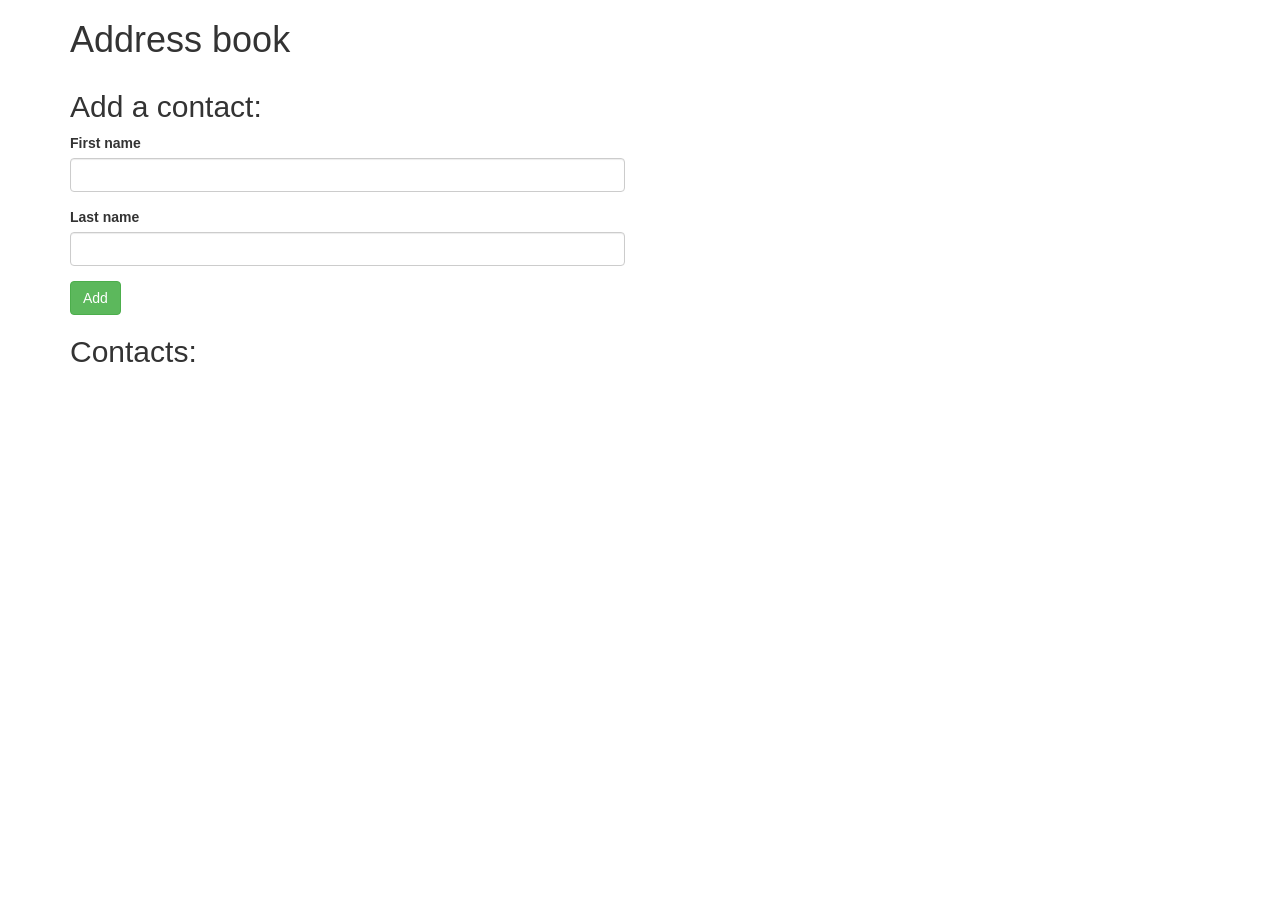
<file: index.html>
<!DOCTYPE html>
<html>
  <head>
    <link href="css/bootstrap.css" rel="stylesheet" type="text/css">
    <link href="css/styles.css" rel="stylesheet" type="text/css">
    <script src="js/jquery-3.3.1.js"></script>
    <script src="js/scripts.js"></script>
    <title>Address book</title>
  </head>
  <body>
    <div class="container">
      <h1>Address book</h1>

      <div class="row">
        <div class="col-md-6">
          <h2>Add a contact:</h2>
          <form id="new-contact">
            <div class="form-group">
              <label for="new-first-name">First name</label>
              <input type="text" class="form-control" id="new-first-name">
            </div>
            <div class="form-group">
              <label for="new-last-name">Last name</label>
              <input type="text" class="form-control" id="new-last-name">
            </div>

            <button type="submit" class="btn btn-success">Add</button>
          </form>

          <h2>Contacts:</h2>
          <ul id="contacts">

          </ul>
        </div>
        <div class="col-md-6">
          <div id="show-contact">
            <h2></h2>

            <p>First name: <span class="first-name"></span></p>
            <p>Last name: <span class="last-name"></span></p>
          </div>
        </div>
      </div>
    </div>
  </body>
</html>
</file>
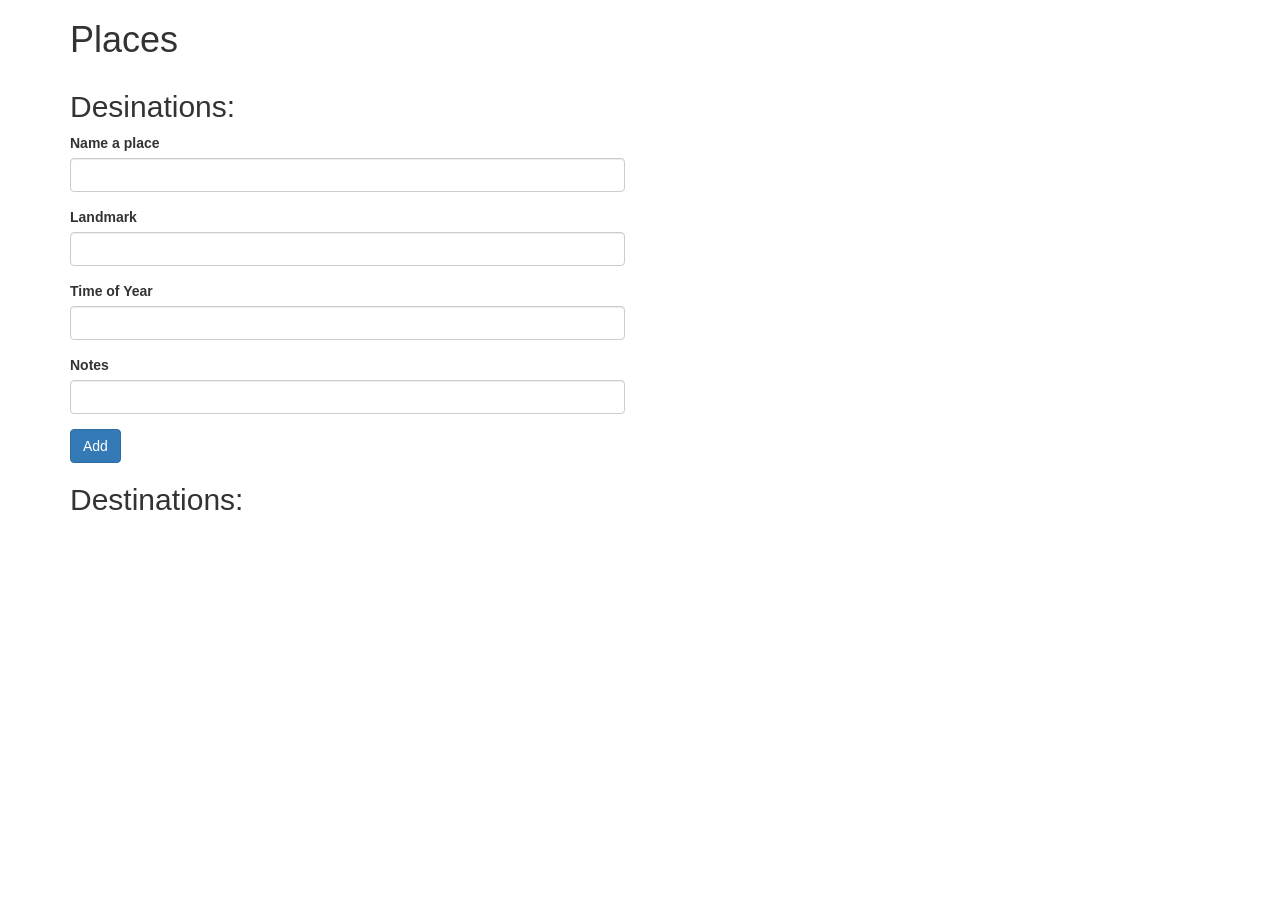
<file: places.html>
<!DOCTYPE html>
<html>
  <head>
    <link href="css/bootstrap.css" rel="stylesheet" type="text/css">
    <link href="css/places.css" rel="stylesheet" type="text/css">
    <script src="js/jquery-3.3.1.js"></script>
    <script src="js/places.js"></script>
    <link href="img/robo.ico">
    <title>Places</title>
  </head>
  <body>
    <div class="container">
      <h1>Places</h1>

      <div class="row">
        <div class="col-md-6">
          <h2>Desinations:</h2>
          <form id="new-contact">
            <div class="form-group">
              <label for="location">Name a place</label>
              <input type="text" class="form-control" id="inputlocation">
            </div>
            <div class="form-group">
              <label for="landmark">Landmark</label>
              <input type="text" class="form-control" id="inputlandmark">
            </div>
            <div class="form-group">
              <label for="time">Time of Year</label>
              <input type="text" class="form-control" id="inputtime">
            </div>
            <div class="form-group">
              <label for="notes">Notes</label>
              <input type="text" class="form-control" id="inputnotes">
            </div>
            <button type="submit" class="btn btn-primary">Add</button>
          </form>

          <h2>Destinations:</h2>
          <ul id="results">

          </ul>
        </div>
        <div class="col-md-6">
          <div id="show-results">
            <h2></h2>

            <p>Location: <span id="location"></span></p>
            <p>Landmark: <span id="landmark"></span></p>
            <p>Time of Year: <span id="time"></span></p>
            <p>Notes: <span id="notes"></span></p>
          </div>
        </div>
      </div>
    </div>
  </body>
</html>
</file>
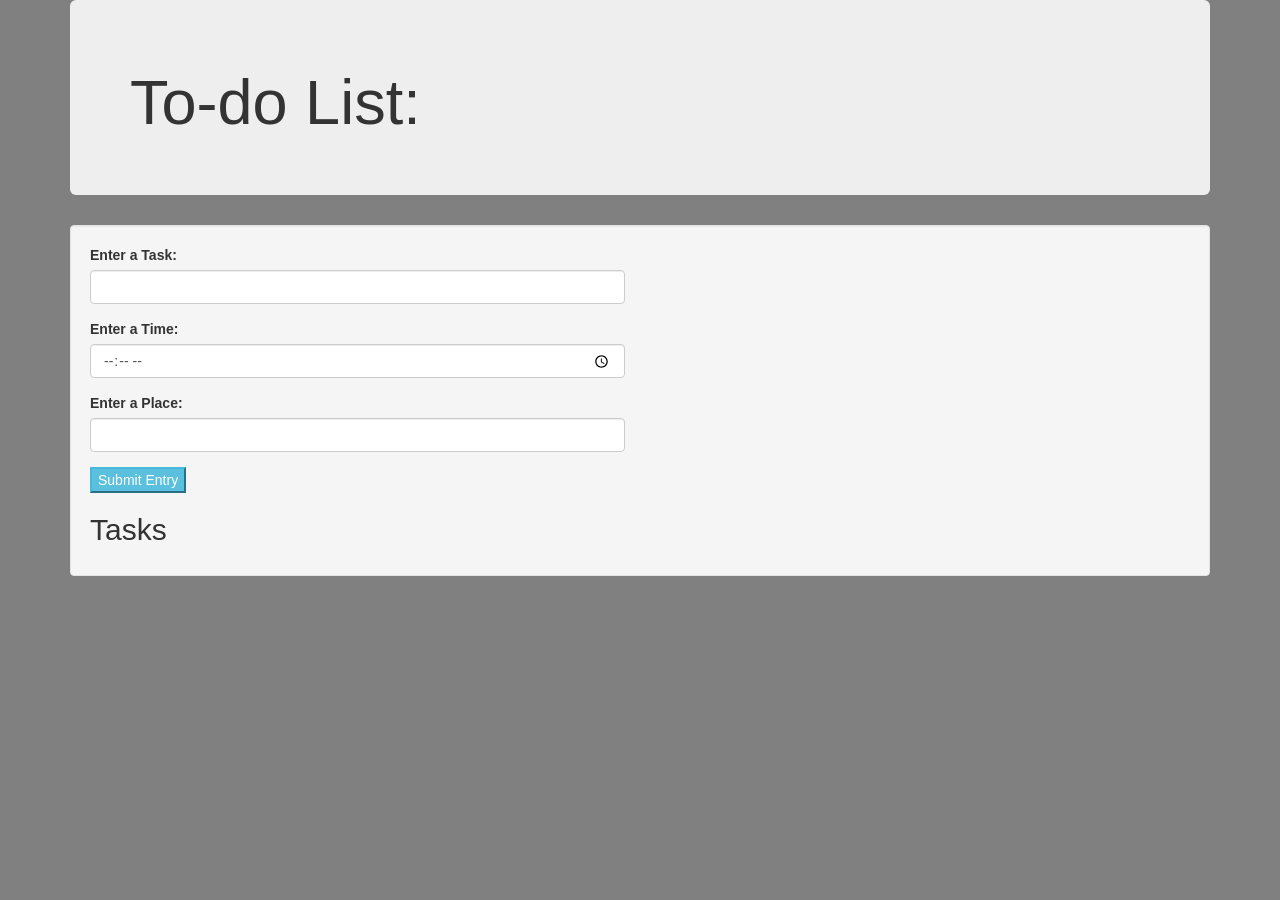
<file: todo.html>
<!DOCTYPE html>
<html>
  <head>
    <link href="css/bootstrap.css" rel="stylesheet" type="text/css">
    <link href="css/todo.css" rel="stylesheet" type="text/css">
    <script src="js/jquery-3.3.1.js"></script>
    <script src="js/todo.js"></script>
    <title>To-do List</title>
    <link href='img/icon.ico' rel='shortcut icon'>
  </head>
  <body>
    <div class="container">
      <div class="jumbotron">
        <h1>To-do List:</h1>
      </div>
      <div class='well'>
        <div class='row'>
          <div class='col-md-6'>
            <form id="todolist">
              <div class='form-group'>
                <label for="inputTask">Enter a Task:</label>
                <input type='text' class='form-control' id='inputTask'>
              </div>
              <div class='form-group'>
                <label for='inputTime'>Enter a Time:</label>
                <input type='time' class='form-control' id='inputTime'>
              </div>
              <div class='form-group'>
                <label for='inputPlace'>Enter a Place:</label>
                <input type='text' class='form-control' id='inputPlace'>
              </div>
              <button type='submit' class='button btn-info'>Submit Entry</button>
            </form>
            <h2>Tasks</h2>
            <ul id=todoTask>
            <!-- empty space  -->
            </ul>
          </div>
          <div class='col-md-6'>
            <div class='card'>
              <div class='card-body'>
                <div id='show-task'>
                  <h2></h2>

                  <p>Task: <span id='task-name'></span></p>
                  <p>Time: <span id='time-of'></span></p>
                  <p>Place: <span id='place-of'></span></p>
              </div>
            </div>
          </div>
        </div>
      </div>
    </div>
  </body>
</html>
</file>
<file: css/styles.css>
#show-contact {
  display: none;
}

.todoTask {
  cursor: pointer;
  color: #0088cc;
}

.todoTask:hover {
  text-decoration: underline;
}
</file>
<file: css/places.css>
#show-results {
  display: none;
}

.contact {
  cursor: pointer;
  color: #0088cc;
}

.contact:hover {
  text-decoration: underline;
}

#location, #landmark, #time, #notes {
  display: none;
}
</file>
<file: css/todo.css>
#show-task {
  display: none;
}

.todoTask {
  cursor: pointer;
  color: #0088cc;
  font-size: 13px;
  transition: .25s;
}

.todoTask:hover {
  text-decoration: none;
  font-size: 14px;
  transition: .25s;
}

body {
  background-color: grey;
}

.btn-danger {
  float: right;
}
li {
  padding: 20px;
  background-color: white;
  border-radius: 5px;
  border: dotted grey 1px;
  list-style-type: none;
  text-align: center;
}
</file>
